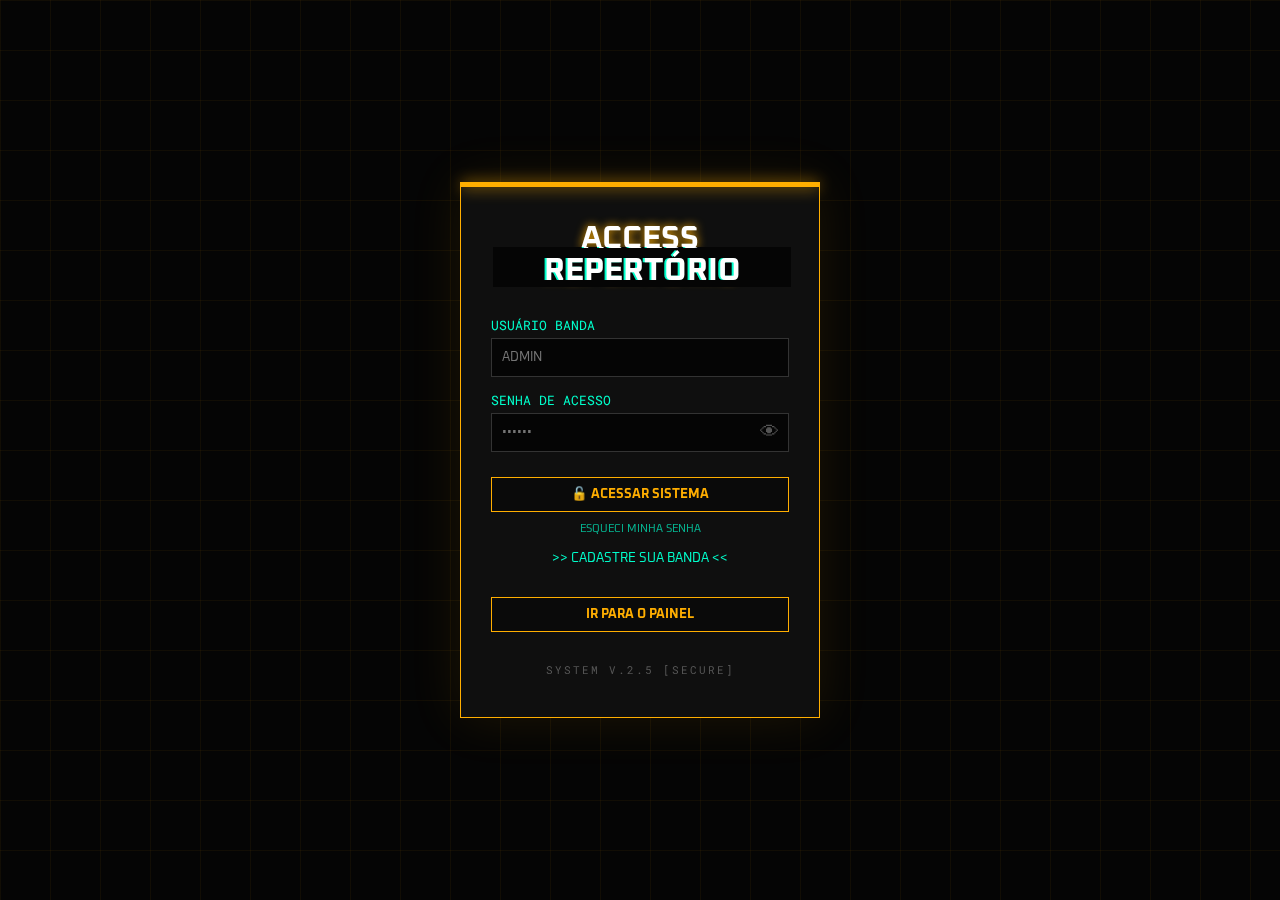
<file: index.html>
<!DOCTYPE html>
<html lang="pt-br">
<head>
    <meta charset="UTF-8">
    <meta name="viewport" content="width=device-width, initial-scale=1.0">
    <title>LOGIN // SYSTEM VAQUEJADA</title>
    <link href="https://fonts.googleapis.com/css2?family=Oxanium:wght@400;700;800&family=Roboto+Mono:wght@400;700&display=swap" rel="stylesheet">
    <link rel="stylesheet" href="style.css">
</head>
<body class="login-mode">

    <div class="login-wrapper">
        <div class="login-card">
            <div class="login-header">
                <h1 data-text="ACCESS REPERTÓRIO">ACCESS REPERTÓRIO</h1>
            </div>

            <!-- VISÃO DE LOGIN -->
            <div id="login-view">
                <form id="login-form" onsubmit="handleLogin(event)">
                    <div class="form-group">
                        <label class="form-label">USUÁRIO BANDA</label>
                        <input type="text" id="username" class="input-field" placeholder="ADMIN" required>
                    </div>
                    
                    <div class="form-group">
                        <label class="form-label">SENHA DE ACESSO</label>
                        <div class="password-wrapper">
                            <input type="password" id="password" class="input-field" placeholder="••••••" required>
                            <span class="password-toggle" onclick="togglePassword('password', this)">👁</span>
                        </div>
                    </div>

                    <button type="submit" class="action-btn" style="width: 100%; margin-top: 10px;">
                        <span class="btn-icon">🔓</span> ACESSAR SISTEMA
                    </button>
                </form>
                <a class="toggle-link" onclick="forgotPassword()" style="font-size: 0.7rem; margin-top: 10px; opacity: 0.7;">ESQUECI MINHA SENHA</a>
                <a class="toggle-link" onclick="toggleView()">>> CADASTRE SUA BANDA <<</a>
                <div style="margin-top: 15px; text-align: center;">
                    <a href="repertorio.html" style="text-decoration: none;"><button class="action-btn" style="width: 100%;">Ir para o Painel</button></a>
                </div>
            </div>

            <!-- VISÃO DE CADASTRO -->
            <div id="register-view" style="display: none;">
                <form id="register-form" onsubmit="handleRegister(event)">
                    <div class="form-group">
                        <label class="form-label">NOME DA BANDA</label>
                        <input type="text" id="reg-bandname" class="input-field" placeholder="EX: FORRÓ DO BOM" required>
                    </div>
                    <div class="form-group">
                        <label class="form-label">NOVO USUÁRIO</label>
                        <input type="text" id="reg-username" class="input-field" placeholder="USUÁRIO" required>
                    </div>
                    <div class="form-group">
                        <label class="form-label">NOVA SENHA</label>
                        <div class="password-wrapper">
                            <input type="password" id="reg-password" class="input-field" placeholder="SENHA" required>
                            <span class="password-toggle" onclick="togglePassword('reg-password', this)">👁</span>
                        </div>
                    </div>
                    <div class="form-group">
                        <label class="form-label">DICA DE SENHA</label>
                        <input type="text" id="reg-hint" class="input-field" placeholder="EX: NOME DO CACHORRO" required>
                    </div>
                    <div style="display: flex; gap: 10px; margin-top: 10px;">
                        <button type="button" class="action-btn" style="flex: 1; border-color: #555; color: #888;" onclick="clearRegisterForm()">LIMPAR</button>
                        <button type="submit" class="action-btn" style="flex: 1;">CADASTRAR</button>
                    </div>
                </form>
                <a class="toggle-link" onclick="toggleView()">VOLTAR AO LOGIN</a>
            </div>

            <div class="login-footer">
                SYSTEM V.2.5 [SECURE]
            </div>
        </div>
    </div>

    <script>
        // Limpa a sessão anterior sempre que abrir a tela de login
        localStorage.removeItem('isAuthenticated');
        const USERS_KEY = 'repertorio_users_db';

        function toggleView() {
            const loginView = document.getElementById('login-view');
            const regView = document.getElementById('register-view');
            const title = document.querySelector('h1');
            
            if (loginView.style.display === 'none') {
                loginView.style.display = 'block';
                regView.style.display = 'none';
                title.setAttribute('data-text', 'ACCESS REPERTÓRIO');
                title.innerText = 'ACCESS REPERTÓRIO';
            } else {
                loginView.style.display = 'none';
                regView.style.display = 'block';
                title.setAttribute('data-text', 'REGISTER');
                title.innerText = 'REGISTER';
            }
        }

        function handleRegister(event) {
            event.preventDefault();
            const bandName = document.getElementById('reg-bandname').value;
            const user = document.getElementById('reg-username').value;
            const pass = document.getElementById('reg-password').value;
            const hint = document.getElementById('reg-hint').value;

            const users = JSON.parse(localStorage.getItem(USERS_KEY) || '[]');
            
            // Verifica se usuário já existe
            if (users.some(u => u.user === user)) {
                alert("ERRO: Este nome de usuário já está em uso.");
                return;
            }

            users.push({ user, pass, bandName, hint });
            localStorage.setItem(USERS_KEY, JSON.stringify(users));
            
            alert("Cadastro realizado com sucesso! Faça login para entrar.");
            toggleView();
        }

        function clearRegisterForm() {
            document.getElementById('reg-bandname').value = '';
            document.getElementById('reg-username').value = '';
            document.getElementById('reg-password').value = '';
            document.getElementById('reg-hint').value = '';
        }

        function forgotPassword() {
            const username = prompt("Digite seu USUÁRIO para visualizar a dica:");
            if (!username) return;

            const users = JSON.parse(localStorage.getItem(USERS_KEY) || '[]');
            const user = users.find(u => u.user === username);

            if (user) {
                alert(`DICA DE SENHA: ${user.hint}`);
            } else if (username.toLowerCase() === 'admin') {
                alert("DICA: A senha padrão do sistema é 'admin'.");
            } else {
                alert("ERRO: Usuário não encontrado.");
            }
        }

        function togglePassword(inputId, icon) {
            const input = document.getElementById(inputId);
            if (input.type === "password") {
                input.type = "text";
                icon.textContent = "🙈"; // Ocultar
            } else {
                input.type = "password";
                icon.textContent = "👁"; // Mostrar
            }
        }

        function handleLogin(event) {
            event.preventDefault();
            
            const userInput = document.getElementById('username').value;
            const passwordInput = document.getElementById('password');
            const password = passwordInput.value;
            
            // 1. Verifica Admin Padrão
            if (userInput.toLowerCase() === 'admin' && password === 'admin') {
                localStorage.setItem('isAuthenticated', 'true');
                window.location.href = 'repertorio.html';
                return;
            }

            // 2. Verifica Usuários Cadastrados
            const users = JSON.parse(localStorage.getItem(USERS_KEY) || '[]');
            const foundUser = users.find(u => u.user === userInput && u.pass === password);

            if (foundUser) {
                // Atualiza o nome da banda na configuração global para o usuário que logou
                const currentConfig = JSON.parse(localStorage.getItem('repertorio_config') || '{}');
                currentConfig.name = foundUser.bandName;
                localStorage.setItem('repertorio_config', JSON.stringify(currentConfig));

                localStorage.setItem('isAuthenticated', 'true');
                window.location.href = 'repertorio.html';
            } else {
                alert("ACESSO NEGADO: Senha incorreta.");
                passwordInput.value = "";
                passwordInput.focus();
            }
        }
    </script>
</body>
</html>
</file>
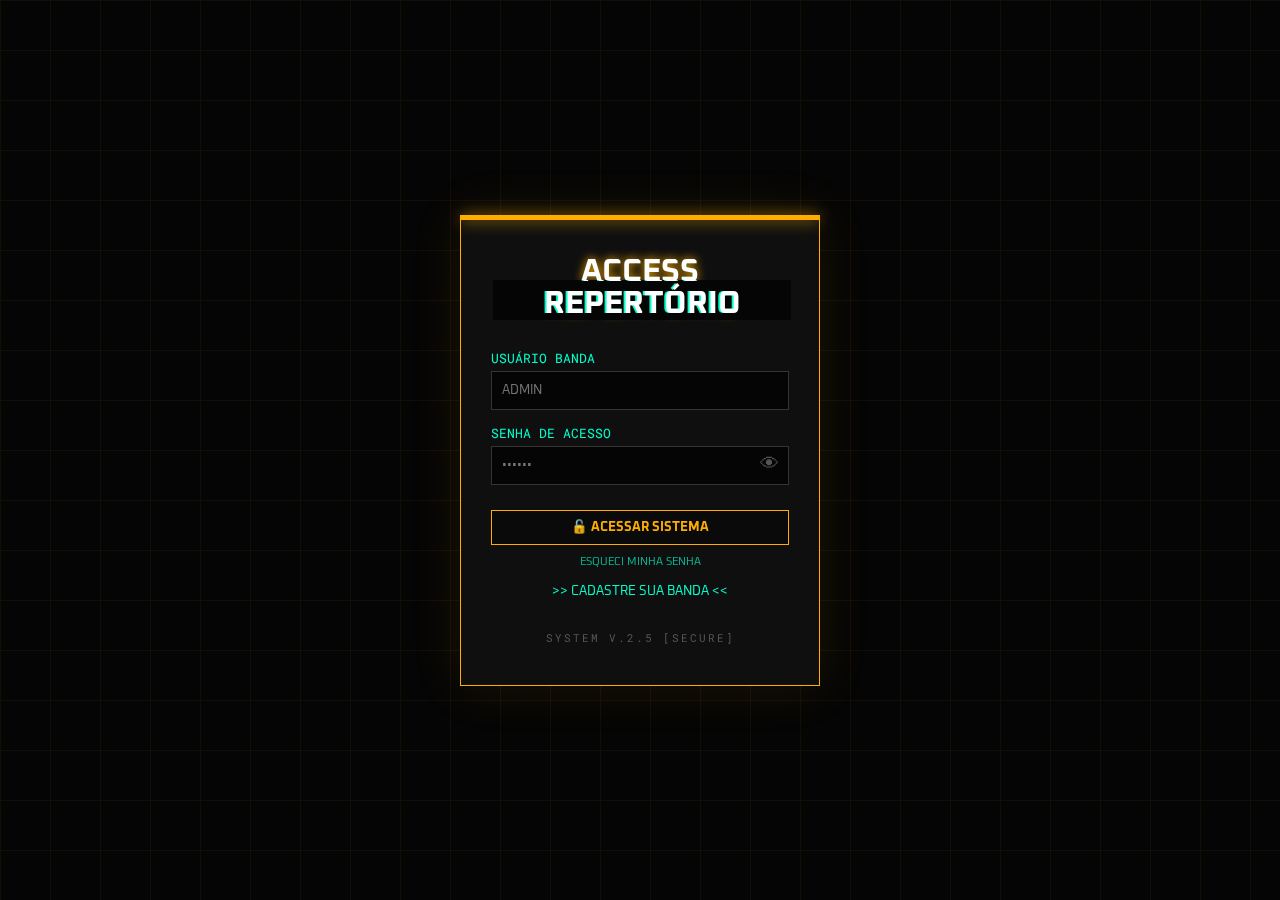
<file: login.html>
<!DOCTYPE html>
<html lang="pt-br">
<head>
    <meta charset="UTF-8">
    <meta name="viewport" content="width=device-width, initial-scale=1.0">
    <title>LOGIN // SYSTEM VAQUEJADA</title>
    <link href="https://fonts.googleapis.com/css2?family=Oxanium:wght@400;700;800&family=Roboto+Mono:wght@400;700&display=swap" rel="stylesheet">
    <link rel="stylesheet" href="style.css">
</head>
<body class="login-mode">

    <div class="login-wrapper">
        <div class="login-card">
            <div class="login-header">
                <h1 data-text="ACCESS REPERTÓRIO">ACCESS REPERTÓRIO</h1>
            </div>

            <!-- VISÃO DE LOGIN -->
            <div id="login-view">
                <form id="login-form" onsubmit="handleLogin(event)">
                    <div class="form-group">
                        <label class="form-label">USUÁRIO BANDA</label>
                        <input type="text" id="username" class="input-field" placeholder="ADMIN" required>
                    </div>
                    
                    <div class="form-group">
                        <label class="form-label">SENHA DE ACESSO</label>
                        <div class="password-wrapper">
                            <input type="password" id="password" class="input-field" placeholder="••••••" required>
                            <span class="password-toggle" onclick="togglePassword('password', this)">👁</span>
                        </div>
                    </div>

                    <button type="submit" class="action-btn" style="width: 100%; margin-top: 10px;">
                        <span class="btn-icon">🔓</span> ACESSAR SISTEMA
                    </button>
                </form>
                <a class="toggle-link" onclick="forgotPassword()" style="font-size: 0.7rem; margin-top: 10px; opacity: 0.7;">ESQUECI MINHA SENHA</a>
                <a class="toggle-link" onclick="toggleView()">>> CADASTRE SUA BANDA <<</a>
            </div>

            <!-- VISÃO DE CADASTRO -->
            <div id="register-view" style="display: none;">
                <form id="register-form" onsubmit="handleRegister(event)">
                    <div class="form-group">
                        <label class="form-label">NOME DA BANDA</label>
                        <input type="text" id="reg-bandname" class="input-field" placeholder="EX: FORRÓ DO BOM" required>
                    </div>
                    <div class="form-group">
                        <label class="form-label">NOVO USUÁRIO</label>
                        <input type="text" id="reg-username" class="input-field" placeholder="USUÁRIO" required>
                    </div>
                    <div class="form-group">
                        <label class="form-label">NOVA SENHA</label>
                        <div class="password-wrapper">
                            <input type="password" id="reg-password" class="input-field" placeholder="SENHA" required>
                            <span class="password-toggle" onclick="togglePassword('reg-password', this)">👁</span>
                        </div>
                    </div>
                    <div class="form-group">
                        <label class="form-label">DICA DE SENHA</label>
                        <input type="text" id="reg-hint" class="input-field" placeholder="EX: NOME DO CACHORRO" required>
                    </div>
                    <div style="display: flex; gap: 10px; margin-top: 10px;">
                        <button type="button" class="action-btn" style="flex: 1; border-color: #555; color: #888;" onclick="clearRegisterForm()">LIMPAR</button>
                        <button type="submit" class="action-btn" style="flex: 1;">CADASTRAR</button>
                    </div>
                </form>
                <a class="toggle-link" onclick="toggleView()">VOLTAR AO LOGIN</a>
            </div>

            <div class="login-footer">
                SYSTEM V.2.5 [SECURE]
            </div>
        </div>
    </div>

    <script>
        // Limpa a sessão anterior sempre que abrir a tela de login
        localStorage.removeItem('isAuthenticated');
        const USERS_KEY = 'repertorio_users_db';

        function toggleView() {
            const loginView = document.getElementById('login-view');
            const regView = document.getElementById('register-view');
            const title = document.querySelector('h1');
            
            if (loginView.style.display === 'none') {
                loginView.style.display = 'block';
                regView.style.display = 'none';
                title.setAttribute('data-text', 'ACCESS REPERTÓRIO');
                title.innerText = 'ACCESS REPERTÓRIO';
            } else {
                loginView.style.display = 'none';
                regView.style.display = 'block';
                title.setAttribute('data-text', 'REGISTER');
                title.innerText = 'REGISTER';
            }
        }

        function handleRegister(event) {
            event.preventDefault();
            const bandName = document.getElementById('reg-bandname').value;
            const user = document.getElementById('reg-username').value;
            const pass = document.getElementById('reg-password').value;
            const hint = document.getElementById('reg-hint').value;

            const users = JSON.parse(localStorage.getItem(USERS_KEY) || '[]');
            
            // Verifica se usuário já existe
            if (users.some(u => u.user === user)) {
                alert("ERRO: Este nome de usuário já está em uso.");
                return;
            }

            users.push({ user, pass, bandName, hint });
            localStorage.setItem(USERS_KEY, JSON.stringify(users));
            
            alert("Cadastro realizado com sucesso! Faça login para entrar.");
            toggleView();
        }

        function clearRegisterForm() {
            document.getElementById('reg-bandname').value = '';
            document.getElementById('reg-username').value = '';
            document.getElementById('reg-password').value = '';
            document.getElementById('reg-hint').value = '';
        }

        function forgotPassword() {
            const username = prompt("Digite seu USUÁRIO para visualizar a dica:");
            if (!username) return;

            const users = JSON.parse(localStorage.getItem(USERS_KEY) || '[]');
            const user = users.find(u => u.user === username);

            if (user) {
                alert(`DICA DE SENHA: ${user.hint}`);
            } else if (username.toLowerCase() === 'admin') {
                alert("DICA: A senha padrão do sistema é 'admin'.");
            } else {
                alert("ERRO: Usuário não encontrado.");
            }
        }

        function togglePassword(inputId, icon) {
            const input = document.getElementById(inputId);
            if (input.type === "password") {
                input.type = "text";
                icon.textContent = "🙈"; // Ocultar
            } else {
                input.type = "password";
                icon.textContent = "👁"; // Mostrar
            }
        }

        function handleLogin(event) {
            event.preventDefault();
            
            const userInput = document.getElementById('username').value;
            const passwordInput = document.getElementById('password');
            const password = passwordInput.value;
            
            // 1. Verifica Admin Padrão
            if (userInput.toLowerCase() === 'admin' && password === 'admin') {
                localStorage.setItem('isAuthenticated', 'true');
                window.location.href = 'repertorio.html';
                return;
            }

            // 2. Verifica Usuários Cadastrados
            const users = JSON.parse(localStorage.getItem(USERS_KEY) || '[]');
            const foundUser = users.find(u => u.user === userInput && u.pass === password);

            if (foundUser) {
                // Atualiza o nome da banda na configuração global para o usuário que logou
                const currentConfig = JSON.parse(localStorage.getItem('repertorio_config') || '{}');
                currentConfig.name = foundUser.bandName;
                localStorage.setItem('repertorio_config', JSON.stringify(currentConfig));

                localStorage.setItem('isAuthenticated', 'true');
                window.location.href = 'repertorio.html';
            } else {
                alert("ACESSO NEGADO: Senha incorreta.");
                passwordInput.value = "";
                passwordInput.focus();
            }
        }
    </script>
</body>
</html>
</file>
<file: style.css>
:root {
    --primary: #ffae00; /* Laranja Vaquejada Neon */
    --secondary: #00ffcc; /* Ciano Tecnológico */
    --bg-dark: #050505;
    --bg-card: #111111;
    --border-dim: #333;
    --text-main: #eee;
    --grid-color: rgba(255, 174, 0, 0.05);
}

* { margin: 0; padding: 0; box-sizing: border-box; }

body {
    background-color: var(--bg-dark);
    background-image: 
        linear-gradient(var(--grid-color) 1px, transparent 1px), 
        linear-gradient(90deg, var(--grid-color) 1px, transparent 1px);
    background-size: 50px 50px;
    font-family: 'Oxanium', display;
    color: var(--text-main);
    padding-bottom: 80px;
}

/* CABEÇALHO */
header {
    background: linear-gradient(180deg, rgba(255,174,0,0.1) 0%, rgba(0,0,0,0) 100%);
    border-bottom: 2px solid var(--primary);
    padding: 20px;
    text-align: center;
    margin-bottom: 30px;
    position: sticky;
    top: 0;
    backdrop-filter: blur(10px);
    z-index: 100;
}

.brand-wrapper {
    margin-bottom: 20px;
}

h1 {
    font-size: 2rem;
    text-transform: uppercase;
    color: #fff;
    text-shadow: 0 0 10px var(--primary);
    line-height: 1;
    position: relative;
    display: inline-block;
}

h1 span { color: var(--primary); }

/* GLITCH EFFECT */
h1::before,
h1::after {
    content: attr(data-text);
    position: absolute;
    top: 0;
    left: 0;
    width: 100%;
    height: 100%;
    background: var(--bg-dark);
    overflow: hidden;
}

h1::before {
    left: 2px;
    text-shadow: -2px 0 var(--secondary);
    clip: rect(24px, 550px, 90px, 0);
    animation: glitch-anim-1 3s infinite linear alternate-reverse;
}

h1::after {
    left: -2px;
    text-shadow: -2px 0 var(--primary);
    clip: rect(85px, 550px, 140px, 0);
    animation: glitch-anim-2 2s infinite linear alternate-reverse;
}

@keyframes glitch-anim-1 {
    0% { clip: rect(20px, 9999px, 30px, 0); }
    20% { clip: rect(68px, 9999px, 78px, 0); }
    40% { clip: rect(12px, 9999px, 22px, 0); }
    60% { clip: rect(89px, 9999px, 99px, 0); }
    80% { clip: rect(44px, 9999px, 54px, 0); }
    100% { clip: rect(6px, 9999px, 16px, 0); }
}

@keyframes glitch-anim-2 {
    0% { clip: rect(10px, 9999px, 20px, 0); }
    20% { clip: rect(90px, 9999px, 100px, 0); }
    40% { clip: rect(33px, 9999px, 43px, 0); }
    60% { clip: rect(12px, 9999px, 22px, 0); }
    80% { clip: rect(55px, 9999px, 65px, 0); }
    100% { clip: rect(88px, 9999px, 98px, 0); }
}

.sub-header {
    font-family: 'Roboto Mono', monospace;
    font-size: 0.8rem;
    color: var(--secondary);
    margin-top: 5px;
    letter-spacing: 2px;
}

/* CONTROLES DO CABEÇALHO (ALINHAMENTO) */
.header-controls {
    display: flex;
    flex-wrap: wrap;
    justify-content: center;
    align-items: center;
    gap: 10px;
    margin-top: 25px;
}

/* Remove margens externas dos itens diretos para usar o gap do container */
.header-controls > .action-btn,
.header-controls > .setlist-controls,
.header-controls > .theme-select {
    margin: 0;
}

/* MENU HAMBÚRGUER (MOBILE) */
.menu-toggle-btn {
    display: none; /* Oculto no Desktop */
}

/* BOTÕES NO TOPO (WRAPPER) */
.top-controls-wrapper {
    position: absolute;
    top: 20px;
    right: 20px;
    display: flex;
    gap: 10px;
    z-index: 110;
}

.top-icon-btn {
    background: rgba(0, 0, 0, 0.3);
    border: 1px solid var(--primary);
    color: var(--primary);
    font-size: 1.5rem;
    width: 40px;
    height: 40px;
    border-radius: 4px;
    cursor: pointer;
    display: flex;
    position: relative;
    align-items: center;
    justify-content: center;
    transition: 0.3s;
}

.top-icon-btn:hover {
    background: var(--primary);
    color: #000;
    box-shadow: 0 0 10px var(--primary);
}

/* INDICADOR DE STATUS (BOLINHA) */
.status-dot {
    position: absolute;
    top: 6px;
    right: 6px;
    width: 8px;
    height: 8px;
    border-radius: 50%;
    background-color: #ff4444; /* Vermelho (Desconectado) */
    box-shadow: 0 0 5px #ff4444;
    transition: all 0.3s;
}

.status-dot.connected {
    background-color: #00ff00; /* Verde (Conectado) */
    box-shadow: 0 0 8px #00ff00;
}

@keyframes blink {
    0% { opacity: 1; }
    50% { opacity: 0.4; }
    100% { opacity: 1; }
}

.status-dot.blinking {
    background-color: #ffae00; /* Laranja (Aguardando) */
    box-shadow: 0 0 8px #ffae00;
    animation: blink 1s infinite;
}

.status-dot.receiving {
    background-color: #fff; /* Branco (Recebendo Dados) */
    box-shadow: 0 0 10px #fff;
    transform: scale(1.5);
}

/* CONTAINER DOS BLOCOS */
.container {
    max-width: 1200px;
    margin: 0 auto;
    padding: 0 15px;
    display: grid;
    grid-template-columns: 1fr 1fr;
    gap: 20px;
}

/* ESTRUTURA DOS BLOCOS (B1, B2...) */
.block-container {
    margin-bottom: 0;
    border: 1px solid var(--border-dim);
    background: var(--bg-card);
    position: relative;
    transition: transform 0.2s, box-shadow 0.2s;
    display: flex;
    flex-direction: column;
}

.block-container.dragging-block {
    opacity: 0.5;
    background: #222;
    border: 2px dashed var(--primary);
}

.block-container::before {
    content: '';
    position: absolute;
    top: -1px; left: -1px;
    width: 20px; height: 20px;
    border-top: 2px solid var(--primary);
    border-left: 2px solid var(--primary);
}

.block-header {
    background: rgba(255, 174, 0, 0.1);
    padding: 15px;
    display: flex;
    align-items: center;
    justify-content: space-between;
    border-bottom: 1px solid var(--border-dim);
    cursor: grab;
}

/* ESTADO COLAPSADO DO BLOCO */
.block-container.collapsed .song-list,
.block-container.collapsed .block-footer {
    display: none;
}

.block-title {
    font-size: 1.4rem;
    font-weight: 800;
    color: var(--primary);
    text-transform: uppercase;
    cursor: pointer;
}

.block-tag {
    background: var(--primary);
    color: #000;
    padding: 2px 8px;
    font-weight: bold;
    font-size: 0.9rem;
    border-radius: 2px;
}

/* LISTA DE MÚSICAS */
.song-list {
    list-style: none;
    flex: 1;
}

.song-item {
    display: flex;
    flex-direction: column;
    padding: 0;
    border-bottom: 1px solid rgba(255,255,255,0.05);
    transition: background 0.2s;
}

.song-item:last-child { border-bottom: none; }

.song-item:hover {
    background: rgba(255,255,255,0.05);
}

/* ESTADO JÁ TOCADA */
.song-item.played {
    opacity: 0.4;
    background: rgba(0,0,0,0.2);
}
.song-item.played .song-name {
    text-decoration: line-through;
}

/* CABEÇALHO DA MÚSICA (CLICÁVEL) */
.song-header {
    display: flex;
    justify-content: space-between;
    align-items: center;
    padding: 15px;
    width: 100%;
    cursor: pointer;
}

/* ÁREA DE NOTAS (OBSERVAÇÕES) */
.song-notes-display {
    display: none; /* Oculto por padrão */
    padding: 0 15px 15px 55px; /* Alinhado com o texto */
    font-family: 'Roboto Mono', monospace;
    font-size: 0.85rem;
    color: var(--primary);
    opacity: 0.8;
}

.song-index {
    font-family: 'Roboto Mono', monospace;
    color: #555;
    font-size: 0.9rem;
    margin-right: 15px;
    min-width: 25px;
    cursor: pointer;
    transition: color 0.2s;
}

/* CHECKBOX DE SELEÇÃO */
.song-checkbox {
    width: 20px;
    height: 20px;
    margin-right: 15px;
    accent-color: var(--primary);
    cursor: pointer;
}

/* BOTÃO LETRA */
.btn-lyrics {
    background: transparent;
    border: 1px solid #333;
    color: #555;
    font-family: 'Oxanium';
    font-size: 0.7rem;
    padding: 2px 5px;
    margin-right: 10px;
    cursor: pointer;
    border-radius: 3px;
    transition: 0.2s;
}
.btn-lyrics:hover { border-color: var(--primary); color: var(--primary); }
.btn-lyrics.has-lyrics { background: var(--primary); color: #000; border-color: var(--primary); font-weight: bold; }

.song-index:hover {
    color: var(--primary);
}

.song-name {
    flex: 1;
    font-size: 1.1rem;
    font-weight: 700;
    text-transform: uppercase;
    letter-spacing: 0.5px;
    display: flex;
    align-items: center;
    flex-wrap: wrap;
}

/* TAGS DAS MÚSICAS */
.song-tags {
    display: flex;
    gap: 5px;
    margin-left: 10px;
}

.song-tag {
    font-size: 0.6rem;
    font-weight: bold;
    padding: 2px 6px;
    border-radius: 4px;
    text-transform: uppercase;
    color: #000;
    background: #ccc; /* Cor padrão */
    white-space: nowrap;
}

/* Cores Automáticas */
.tag-nova { background: #00ff00; }
.tag-hit { background: #ffae00; }
.tag-ensaio { background: #00ccff; }
.tag-revisar { background: #ff4444; color: #fff; }
.tag-pout-pourri { background: #d35400; color: #fff; }

.song-key {
    font-family: 'Roboto Mono', monospace;
    color: var(--secondary);
    font-weight: bold;
    font-size: 1.2rem;
    border: 1px solid var(--secondary);
    padding: 5px 10px;
    border-radius: 4px;
    min-width: 60px;
    text-align: center;
    text-shadow: 0 0 5px var(--secondary);
    cursor: pointer;
    transition: 0.2s;
}
.song-key:hover {
    background: var(--secondary);
    color: #000;
}

/* DESTAQUE DE SEQUÊNCIA DE TOM */
.song-key.same-key-sequence {
    border-color: #fff;
    box-shadow: 0 0 5px rgba(255,255,255,0.5);
}
.song-key.same-key-sequence::before {
    content: '🔗';
    margin-right: 5px;
    font-size: 0.8rem;
}

/* RODAPÉ DO BLOCO */
.block-footer {
    padding: 10px;
    text-align: right;
    font-size: 0.7rem;
    color: #555;
    font-family: 'Roboto Mono', monospace;
    border-top: 1px solid var(--border-dim);
}

/* EDITOR / MODAL */
.action-btn {
    background: rgba(0,0,0,0.3);
    border: 1px solid var(--primary);
    color: var(--primary);
    padding: 8px 20px;
    font-family: 'Oxanium';
    font-weight: bold;
    text-transform: uppercase;
    cursor: pointer;
    margin-top: 15px;
    transition: 0.3s;
}
.action-btn:hover {
    background: var(--primary);
    color: #000;
    box-shadow: 0 0 15px var(--primary);
}

.action-btn + .action-btn {
    margin-left: 10px;
}

/* DESTAQUE PULSANTE MODO PALCO */
@keyframes btn-pulse {
    0% { box-shadow: 0 0 5px var(--primary); }
    50% { box-shadow: 0 0 20px var(--primary), inset 0 0 10px var(--primary); }
    100% { box-shadow: 0 0 5px var(--primary); }
}

#btn-stage-mode {
    animation: btn-pulse 2s infinite;
    font-size: 1.8rem;
    padding: 20px 50px;
    border-width: 3px;
    font-weight: 800;
}

/* ÍCONES DOS BOTÕES (GLOW) */
.btn-icon {
    display: inline-block;
    transition: all 0.3s cubic-bezier(0.175, 0.885, 0.32, 1.275); /* Movimento elástico */
}

.action-btn:hover .btn-icon {
    color: #fff; /* Fica branco para destacar do fundo colorido */
    text-shadow: 0 0 10px #fff, 0 0 20px #fff; /* Brilho intenso */
    transform: scale(1.4); /* Aumenta o tamanho */
}

/* CONTROLES DE SETLIST */
.setlist-controls {
    display: inline-flex;
    align-items: center;
    gap: 5px;
}

.setlist-controls .action-btn,
.setlist-controls .theme-select {
    margin: 0;
}

/* SELETOR DE TEMAS */
.theme-select {
    background: rgba(0,0,0,0.3);
    border: 1px solid var(--primary);
    color: var(--primary);
    padding: 8px;
    font-family: 'Oxanium';
    font-weight: bold;
    text-transform: uppercase;
    cursor: pointer;
    margin-left: 10px;
    outline: none;
}
.theme-select option {
    background: var(--bg-card);
    color: var(--text-main);
}

/* TEMAS */
body.theme-blue {
    --primary: #0088ff;
    --secondary: #ff0099;
    --grid-color: rgba(0, 136, 255, 0.05);
}

body.theme-light {
    --primary: #d35400;
    --secondary: #2980b9;
    --bg-dark: #f4f4f4;
    --bg-card: #ffffff;
    --border-dim: #ccc;
    --text-main: #222;
    --grid-color: rgba(0, 0, 0, 0.05);
}

body.theme-yellow {
    --primary: #ffea00;
    --secondary: #ff5500;
    --grid-color: rgba(255, 234, 0, 0.05);
}

body.theme-white {
    --primary: #ffffff;
    --secondary: #888888;
    --grid-color: rgba(255, 255, 255, 0.05);
}

body.theme-red {
    --primary: #ff0000;
    --secondary: #ffffff;
    --grid-color: rgba(255, 0, 0, 0.05);
}

body.theme-black {
    --bg-dark: #000000;
    --bg-card: #0a0a0a;
    --primary: #ffffff;
    --secondary: #444444;
    --border-dim: #222;
    --grid-color: transparent;
}

.modal-overlay {
    display: none;
    position: fixed;
    top: 0; left: 0; width: 100%; height: 100%;
    background: rgba(0,0,0,0.9);
    z-index: 1000;
    align-items: center;
    justify-content: center;
    backdrop-filter: blur(5px);
}

.modal-content {
    background: var(--bg-card);
    border: 1px solid var(--primary);
    padding: 25px;
    width: 90%; max-width: 500px;
    max-height: 85vh; overflow-y: auto;
    box-shadow: 0 0 30px rgba(255,174,0,0.15);
}

.form-group { margin-bottom: 15px; }
.form-label { color: var(--secondary); font-size: 0.8rem; font-family: 'Roboto Mono'; display: block; margin-bottom: 5px; }

.input-field {
    width: 100%;
    background: #050505;
    border: 1px solid #333;
    color: #fff;
    padding: 10px;
    font-family: 'Oxanium';
    outline: none;
}
.input-field:focus { border-color: var(--secondary); }

.song-row { display: flex; gap: 10px; margin-bottom: 8px; align-items: center; transition: all 0.2s; }
.song-row .song-title { flex: 2; }
.song-row .song-key { flex: 0.7; }
.song-row .song-notes { flex: 1.5; }
.song-row .song-tags-input { flex: 1; }

.drag-handle {
    color: var(--secondary);
    cursor: grab;
    font-size: 1.2rem;
    padding-right: 5px;
    user-select: none;
}
.song-row.dragging { opacity: 0.5; background: #222; border: 1px dashed var(--primary); }

/* BOTÕES DE CONTROLE */
.control-btn {
    background: transparent;
    border: 1px solid var(--primary);
    color: var(--primary);
    padding: 5px 10px;
    font-family: 'Oxanium';
    font-size: 0.7rem;
    cursor: pointer;
    text-transform: uppercase;
    transition: 0.2s;
}
.control-btn:hover { background: var(--primary); color: #000; }

.control-btn + .control-btn {
    margin-left: 5px;
}

.btn-delete { border-color: #ff4444; color: #ff4444; margin-left: 5px; }
.btn-delete:hover { background: #ff4444; color: #fff; }

/* BOTÃO REMOVER MÚSICA (MODAL) */
.btn-remove-song {
    background: transparent;
    border: 1px solid #ff4444;
    color: #ff4444;
    min-width: 30px;
    height: 30px;
    cursor: pointer;
    font-weight: bold;
    transition: 0.2s;
}
.btn-remove-song:hover { background: #ff4444; color: #fff; }

/* BARRA DE PESQUISA */
.search-container {
    margin-top: 10px;
    display: flex;
    justify-content: center;
}
.search-input {
    width: 100%;
    max-width: 500px;
    padding: 10px 15px;
    background: rgba(0,0,0,0.3);
    border: 1px solid var(--border-dim);
    color: #fff;
    font-family: 'Oxanium';
    font-size: 1rem;
    text-align: center;
    border-radius: 4px;
    outline: none;
    transition: 0.3s;
}
.search-input:focus {
    border-color: var(--secondary);
    background: rgba(0,0,0,0.6);
}

/* CONTADOR DE ESTATÍSTICAS */
.stats-counter {
    margin-top: 15px;
    font-family: 'Roboto Mono', monospace;
    font-size: 0.8rem;
    color: #888;
}
.stats-counter span { color: var(--secondary); font-weight: bold; }

/* RESPONSIVIDADE */
@media (max-width: 900px) {
    .container { grid-template-columns: 1fr; }
}

@media (max-width: 600px) {
    h1 { font-size: 1.5rem; }
    .song-name { font-size: 0.9rem; }
    .song-key { font-size: 1rem; padding: 2px 5px; }

    /* Lógica do Menu Mobile */
    .menu-toggle-btn {
        display: block;
        position: absolute;
        top: 20px;
        right: 20px;
        background: rgba(0,0,0,0.5);
        border: 1px solid var(--primary);
        color: var(--primary);
        font-size: 1.5rem;
        padding: 5px 12px;
        cursor: pointer;
        z-index: 110;
        border-radius: 4px;
        transition: 0.3s;
    }
    .menu-toggle-btn:hover {
        background: var(--primary);
        color: #000;
    }
    
    .top-controls-wrapper {
        right: 70px; /* Ao lado do menu hambúrguer no mobile */
    }

    .header-controls {
        display: none; /* Oculto por padrão no mobile */
        flex-direction: column;
        width: 100%;
        background: rgba(10,10,10,0.8);
        padding: 15px;
        border: 1px solid var(--border-dim);
        margin-top: 15px;
    }

    .header-controls.active {
        display: flex; /* Exibe quando ativo */
        animation: slideDown 0.3s ease-out;
    }

    .header-controls .action-btn, 
    .header-controls .theme-select,
    .header-controls .setlist-controls {
        width: 100%;
        margin: 5px 0;
    }

    @keyframes slideDown {
        from { opacity: 0; transform: translateY(-10px); }
        to { opacity: 1; transform: translateY(0); }
    }
}

/* MODO PALCO (APRESENTAÇÃO) */
body.presentation-mode {
    background: #000;
    background-image: none;
    padding-bottom: 0;
    overflow-x: hidden;
}

body.presentation-mode header {
    background: #000;
    border-bottom: none;
    padding: 10px;
    margin-bottom: 10px;
}

/* Ocultar elementos desnecessários no palco */
body.presentation-mode .sub-header,
body.presentation-mode .search-container,
body.presentation-mode .stats-counter,
body.presentation-mode .setlist-controls,
body.presentation-mode footer,
body.presentation-mode .menu-toggle-btn,
body.presentation-mode .top-controls-wrapper,
body.presentation-mode .header-controls .action-btn:not(#btn-stage-mode),
body.presentation-mode .control-btn:not(.btn-toggle),
body.presentation-mode .block-footer,
body.presentation-mode .block-container::before {
    display: none !important;
}

/* Ajustes de Layout e Tipografia para Palco */
body.presentation-mode .container {
    width: 95%;
    max-width: 100%;
    margin: 0 auto;
    padding: 0;
    display: block;
}

body.presentation-mode .block-container {
    width: 100%;
    border: 2px solid var(--primary);
    border-radius: 0;
    margin-bottom: 50px;
    background: #000;
}

body.presentation-mode .block-header {
    justify-content: space-between;
    background: var(--primary);
}

body.presentation-mode .block-title {
    font-size: 2.5rem;
    color: #000;
    text-shadow: none;
}

body.presentation-mode .song-item {
    padding: 15px 2px;
    border-bottom: 1px solid #333;
}

body.presentation-mode .song-index {
    font-size: 1.5rem;
    color: #888;
}

body.presentation-mode .song-name {
    font-size: 3.5rem;
    color: #fff;
}

body.presentation-mode .song-key {
    font-size: 2rem;
    padding: 5px 15px;
    background: #222;
    color: var(--secondary);
    border: 2px solid var(--secondary);
}

/* Remove padding interno do header da música no palco para ganhar espaço */
body.presentation-mode .song-header {
    padding: 5px 0;
}

/* Ajuste do botão toggle no modo palco */
body.presentation-mode .btn-toggle {
    border-color: #000;
    color: #000;
    font-size: 1.5rem;
    margin-left: 15px;
    padding: 0 10px;
}

/* Botão Flutuante de Sair */
body.presentation-mode #btn-stage-mode {
    position: fixed;
    bottom: 20px;
    right: 20px;
    z-index: 9999;
    background: rgba(255, 0, 0, 0.5);
    color: #fff;
    border-color: red;
    margin: 0;
    box-shadow: 0 0 20px #000;
    animation: none;
    font-size: 1rem;
    padding: 10px 20px;
    border-width: 2px;
}
body.presentation-mode #btn-stage-mode:hover {
    background: red;
}

/* CONTROLES DE AUTOSCROLL */
.autoscroll-controls {
    display: none; /* Oculto por padrão */
    position: fixed;
    top: 20px;
    right: 20px;
    z-index: 9999;
    background: rgba(10, 10, 10, 0.95);
    border: 1px solid var(--primary);
    padding: 8px 15px;
    border-radius: 12px;
    align-items: center;
    gap: 8px;
    box-shadow: 0 0 30px rgba(0,0,0,0.8), inset 0 0 20px rgba(0,0,0,0.5);
    backdrop-filter: blur(10px);
}

body.presentation-mode .autoscroll-controls {
    display: flex;
}

.autoscroll-controls button {
    background: transparent;
    border: 1px solid var(--primary);
    color: var(--primary);
    font-weight: bold;
    width: 35px;
    height: 35px;
    border-radius: 8px;
    cursor: pointer;
    font-size: 1rem;
    display: flex; align-items: center; justify-content: center;
    transition: all 0.2s;
    box-shadow: 0 0 5px rgba(0,0,0,0.5);
}

.autoscroll-controls button:hover {
    background: var(--primary);
    color: #000;
    box-shadow: 0 0 15px var(--primary);
    transform: translateY(-2px);
}

.autoscroll-controls button:active {
    transform: translateY(0);
}

.autoscroll-controls input[type=range] {
    -webkit-appearance: none;
    appearance: none;
    width: 120px;
    height: 6px;
    background: #222;
    border-radius: 4px;
    outline: none;
    box-shadow: inset 0 1px 3px rgba(0,0,0,0.8);
    border: 1px solid #444;
}

.autoscroll-controls input[type=range]::-webkit-slider-thumb {
    -webkit-appearance: none;
    appearance: none;
    width: 16px;
    height: 16px;
    background: var(--primary);
    cursor: pointer;
    border-radius: 50%;
    box-shadow: 0 0 10px var(--primary);
    border: 2px solid #fff;
    margin-top: -6px;
}

.autoscroll-controls span {
    font-family: 'Oxanium';
    color: #fff;
    font-size: 0.9rem;
    font-weight: bold;
    min-width: 70px;
    text-align: center;
    text-shadow: 0 0 5px var(--primary);
    background: rgba(0,0,0,0.5);
    padding: 5px 8px;
    border-radius: 6px;
    border: 1px solid #333;
}

/* Play Button Special Style */
#btn-scroll-toggle {
    width: 40px;
    height: 40px;
    font-size: 1.2rem;
    border-width: 2px;
}

/* Panic Button Special Style */
#btn-panic {
    border-color: #ff4444;
    color: #ff4444;
    margin-left: 15px;
}
#btn-panic:hover {
    background: #ff4444;
    color: #fff;
    box-shadow: 0 0 20px #ff4444;
}

/* CRONÔMETRO DE SHOW */
.timer-container {
    margin: 15px 0;
    display: flex;
    flex-direction: column;
    align-items: center;
    gap: 5px;
}

.timer-display {
    font-family: 'Roboto Mono', monospace;
    font-size: 1.5rem;
    color: var(--secondary);
    font-weight: bold;
    text-shadow: 0 0 5px var(--secondary);
    background: rgba(0,0,0,0.3);
    padding: 5px 15px;
    border: 1px solid var(--border-dim);
    border-radius: 4px;
    letter-spacing: 2px;
}

.timer-controls {
    display: flex;
    gap: 10px;
}

.timer-controls button {
    background: transparent;
    border: 1px solid var(--secondary);
    color: var(--secondary);
    cursor: pointer;
    padding: 2px 12px;
    font-family: 'Oxanium';
    font-weight: bold;
    transition: 0.2s;
}
.timer-controls button:hover { background: var(--secondary); color: #000; }

/* Ajuste do Timer no Modo Palco */
body.presentation-mode .timer-display {
    font-size: 2.5rem;
    border: 2px solid var(--primary);
    color: var(--primary);
    text-shadow: none;
    background: #000;
    margin-bottom: 10px;
}

/* MARQUEE RODAPÉ */
.stage-marquee {
    display: none;
    position: fixed;
    bottom: 0;
    left: 0;
    width: 100%;
    background: #000;
    border-top: 2px solid var(--primary);
    color: var(--primary);
    font-family: 'Oxanium';
    font-size: 2rem;
    font-weight: bold;
    padding: 10px 0;
    white-space: nowrap;
    overflow: hidden;
    z-index: 9990;
}

.marquee-content {
    display: inline-block;
    padding-left: 100%;
    animation: marquee 20s linear infinite;
}

@keyframes marquee {
    0% { transform: translate(0, 0); }
    100% { transform: translate(-100%, 0); }
}

body.presentation-mode .stage-marquee {
    display: block;
}

/* BARRA DE SELEÇÃO RÁPIDA */
.selection-bar {
    display: none;
    position: fixed;
    bottom: 20px;
    left: 50%;
    transform: translateX(-50%);
    background: rgba(0, 0, 0, 0.9);
    border: 1px solid var(--primary);
    padding: 15px 30px;
    border-radius: 50px;
    z-index: 2000;
    align-items: center;
    gap: 20px;
    box-shadow: 0 0 30px rgba(0,0,0,0.8);
}

.selection-bar span {
    font-family: 'Oxanium';
    font-weight: bold;
    color: #fff;
}

/* RODAPÉ FUTURISTA (HUD) */
footer {
    position: fixed;
    bottom: 0;
    left: 0;
    width: 100%;
    background: rgba(5, 5, 5, 0.95);
    border-top: 1px solid var(--primary);
    z-index: 900;
    padding: 10px 0;
    box-shadow: 0 -5px 20px rgba(0,0,0,0.5);
    backdrop-filter: blur(5px);
}

.footer-decor {
    position: absolute;
    top: -2px;
    left: 50%;
    transform: translateX(-50%);
    width: 30%;
    height: 4px;
    background: var(--primary);
    box-shadow: 0 0 15px var(--primary);
    clip-path: polygon(10% 0, 90% 0, 100% 100%, 0% 100%);
}

.footer-hud {
    display: flex;
    justify-content: space-between;
    align-items: center;
    padding: 0 20px;
    font-family: 'Oxanium';
    font-size: 0.75rem;
    color: #666;
    text-transform: uppercase;
    letter-spacing: 1px;
}

.hud-left, .hud-right { display: flex; align-items: center; gap: 10px; }
.hud-left span { color: var(--secondary); }

.sys-status {
    width: 8px;
    height: 8px;
    background: #0f0;
    border-radius: 50%;
    box-shadow: 0 0 8px #0f0;
    animation: pulse 2s infinite;
}

.hud-center { color: var(--primary); opacity: 0.4; font-weight: bold; }

@media (max-width: 600px) { .hud-center { display: none; } }

/* =========================================
   TELA DE LOGIN
   ========================================= */

body.login-mode {
    height: 100vh;
    display: flex;
    align-items: center;
    justify-content: center;
    padding: 0;
    overflow: hidden;
}

.login-wrapper {
    width: 100%;
    max-width: 400px;
    padding: 20px;
}

.login-card {
    background: rgba(17, 17, 17, 0.9);
    border: 1px solid var(--primary);
    padding: 40px 30px;
    box-shadow: 0 0 50px rgba(255, 174, 0, 0.1);
    position: relative;
    backdrop-filter: blur(10px);
}

/* Detalhe decorativo no topo do card */
.login-card::before {
    content: '';
    position: absolute;
    top: 0; left: 0; width: 100%; height: 4px;
    background: var(--primary);
    box-shadow: 0 0 15px var(--primary);
}

.login-header {
    text-align: center;
    margin-bottom: 30px;
}

.login-footer {
    margin-top: 30px;
    text-align: center;
    font-family: 'Roboto Mono';
    font-size: 0.7rem;
    color: #555;
    letter-spacing: 2px;
}

.toggle-link {
    display: block;
    text-align: center;
    margin-top: 15px;
    color: var(--secondary);
    font-size: 0.8rem;
    text-decoration: none;
    cursor: pointer;
    transition: 0.3s;
}

.toggle-link:hover {
    color: #fff;
    text-shadow: 0 0 5px var(--secondary);
}

/* TOGGLE SENHA */
.password-wrapper {
    position: relative;
}

.password-wrapper input {
    padding-right: 40px;
}

.password-toggle {
    position: absolute;
    right: 10px;
    top: 50%;
    transform: translateY(-50%);
    cursor: pointer;
    font-size: 1.2rem;
    color: #555;
    z-index: 10;
}

.password-toggle:hover {
    color: var(--primary);
}

/* TOAST DE VELOCIDADE */
#speed-toast {
    position: fixed;
    top: 50%;
    left: 50%;
    transform: translate(-50%, -50%);
    background: rgba(0, 0, 0, 0.9);
    border: 2px solid var(--primary);
    color: var(--primary);
    padding: 30px 50px;
    font-family: 'Oxanium';
    font-size: 4rem;
    font-weight: bold;
    border-radius: 15px;
    z-index: 10000;
    opacity: 0;
    pointer-events: none;
    transition: opacity 0.3s, transform 0.2s;
    text-shadow: 0 0 20px var(--primary);
    box-shadow: 0 0 50px rgba(0,0,0,0.8);
}
#speed-toast.show {
    opacity: 1;
    transform: translate(-50%, -50%) scale(1.1);
}

/* BOTÃO PÂNICO */
#btn-panic {
    background: #ff0000;
    border: 2px solid #fff;
    margin-left: 10px;
}

/* MODO PÂNICO (PISCAR TELA) */
@keyframes panic-flash {
    0%, 100% { background-color: #000; }
    50% { background-color: #aa0000; }
}

body.panic-active {
    animation: panic-flash 0.5s infinite !important;
}
body.panic-active .block-container {
    border-color: #ff0000 !important;
    box-shadow: 0 0 50px #ff0000 !important;
}

/* MENSAGEM DE PÂNICO (OVERLAY) */
#panic-overlay {
    display: none;
    position: fixed;
    top: 50%;
    left: 50%;
    transform: translate(-50%, -50%);
    font-size: 8vw;
    font-weight: 800;
    color: #fff;
    text-transform: uppercase;
    text-align: center;
    z-index: 10001;
    text-shadow: 5px 5px 0 #000, 0 0 30px rgba(0,0,0,0.8);
    width: 100%;
    pointer-events: none;
}

body.panic-active #panic-overlay {
    display: block;
    animation: panic-text-pulse 0.5s infinite alternate;
}

@keyframes panic-text-pulse {
    from { transform: translate(-50%, -50%) scale(1); }
    to { transform: translate(-50%, -50%) scale(1.1); }
}

/* =========================================
   MODAL DE LETRA FUTURISTA
   ========================================= */

.lyrics-content {
    width: 95%;
    max-width: 600px;
    height: 80vh;
    display: flex;
    flex-direction: column;
    background: rgba(10, 10, 10, 0.95) !important;
    border: 1px solid var(--primary) !important;
    box-shadow: 0 0 40px rgba(255, 174, 0, 0.15), inset 0 0 30px rgba(0, 0, 0, 0.8) !important;
    position: relative;
    overflow: hidden;
}

/* Linhas de Scan (Efeito TV Antiga/Holograma) */
.lyrics-content::before {
    content: " ";
    display: block;
    position: absolute;
    top: 0; left: 0; bottom: 0; right: 0;
    background: linear-gradient(rgba(18, 16, 16, 0) 50%, rgba(0, 0, 0, 0.1) 50%);
    background-size: 100% 4px;
    z-index: 0;
    pointer-events: none;
}

/* Cantos Decorativos */
.lyrics-content::after {
    content: "";
    position: absolute;
    top: 0; left: 0; right: 0; bottom: 0;
    border: 1px solid transparent;
    background: linear-gradient(to right, var(--primary) 2px, transparent 2px) 0 0,
                linear-gradient(to bottom, var(--primary) 2px, transparent 2px) 0 0,
                linear-gradient(to left, var(--primary) 2px, transparent 2px) 100% 0,
                linear-gradient(to bottom, var(--primary) 2px, transparent 2px) 100% 0,
                linear-gradient(to left, var(--primary) 2px, transparent 2px) 100% 100%,
                linear-gradient(to top, var(--primary) 2px, transparent 2px) 100% 100%,
                linear-gradient(to right, var(--primary) 2px, transparent 2px) 0 100%,
                linear-gradient(to top, var(--primary) 2px, transparent 2px) 0 100%;
    background-size: 20px 20px;
    background-repeat: no-repeat;
    pointer-events: none;
    z-index: 1;
}

.lyrics-decor-header {
    font-family: 'Roboto Mono', monospace;
    font-size: 0.7rem;
    color: var(--secondary);
    margin-bottom: 10px;
    opacity: 0.7;
    letter-spacing: 2px;
    border-bottom: 1px dashed #333;
    padding-bottom: 5px;
}

/* Ajuste de z-index para o conteúdo ficar acima do fundo decorativo */
.lyrics-content > * {
    position: relative;
    z-index: 2;
}

#lyrics-input {
    background: rgba(0, 0, 0, 0.5);
    border: 1px solid #333;
    border-left: 2px solid var(--primary);
    color: var(--text-main);
    padding: 15px;
    font-family: 'Roboto Mono', monospace;
    line-height: 1.6;
}

#lyrics-input:focus {
    background: rgba(0, 0, 0, 0.7);
    border-color: var(--secondary);
    box-shadow: inset 0 0 15px rgba(0, 255, 204, 0.05);
}

/* LAYOUT INTERNO DO MODAL DE LETRAS */
.lyrics-header-row {
    display: flex;
    justify-content: space-between;
    align-items: center;
    margin-bottom: 15px;
    border-bottom: 1px solid #333;
    padding-bottom: 10px;
}

.lyrics-title-display {
    color: var(--primary);
    font-size: 1.2rem;
    margin: 0;
    text-transform: uppercase;
}

.lyrics-controls {
    display: flex;
    gap: 5px;
}

.lyrics-view-area {
    flex: 1;
    overflow-y: auto;
    background: transparent;
    color: #fff;
    font-family: 'Roboto Mono', monospace;
    font-size: 1.5rem;
    line-height: 1.6;
    padding: 10px;
    text-align: center;
    white-space: pre-wrap; /* Mantém quebras de linha */
    text-shadow: 0 0 5px rgba(0,0,0,0.8);
    scrollbar-width: thin;
    scrollbar-color: var(--primary) transparent;
}

.lyrics-editor {
    flex: 1;
    resize: none;
    font-family: 'Roboto Mono';
    line-height: 1.5;
    margin-bottom: 15px;
}

.lyrics-footer-row {
    display: flex;
    align-items: center;
    margin-top: 15px;
    border-top: 1px solid #333;
    padding-top: 10px;
}

/* MENSAGEM REMOTA (OVERLAY) */
#remote-message-overlay {
    display: none;
    position: fixed;
    top: 20%;
    left: 50%;
    transform: translateX(-50%);
    background: rgba(0, 0, 0, 0.95);
    border: 2px solid var(--primary);
    color: var(--primary);
    padding: 20px 40px;
    font-family: 'Oxanium';
    font-size: 3rem;
    font-weight: bold;
    border-radius: 15px;
    z-index: 10005;
    text-align: center;
    box-shadow: 0 0 50px rgba(0,0,0,0.8);
}

/* =========================================
   INTERFACE CONTROLE REMOTO (MOBILE)
   ========================================= */

#remote-interface {
    position: fixed;
    top: 0; left: 0; width: 100%; height: 100%;
    background: #000;
    z-index: 10000;
    display: flex;
    flex-direction: column;
    padding: 20px;
}

.remote-header {
    text-align: center;
    color: var(--primary);
    font-size: 1.5rem;
    margin-bottom: 30px;
    border-bottom: 2px solid var(--primary);
    padding-bottom: 10px;
}

.remote-grid {
    display: grid;
    grid-template-columns: 1fr 1fr;
    gap: 15px;
    flex: 1;
}

.remote-btn {
    background: #111;
    border: 2px solid var(--primary);
    color: #fff;
    font-family: 'Oxanium';
    font-size: 1.2rem;
    font-weight: bold;
    border-radius: 10px;
    cursor: pointer;
    transition: 0.1s;
}
.remote-btn:active { background: var(--primary); color: #000; transform: scale(0.95); }

.remote-btn.panic { border-color: red; color: red; grid-column: span 2; }
.remote-btn.panic:active { background: red; color: #fff; }

.remote-input-group {
    grid-column: span 2;
    display: flex;
    gap: 10px;
}

#remote-msg-input {
    flex: 1;
    padding: 10px;
    border-radius: 8px;
    border: 1px solid #333;
    font-family: 'Oxanium';
}

.remote-footer-bar {
    margin-top: 20px;
    display: flex;
    justify-content: space-between;
    align-items: center;
    border-top: 1px solid #333;
    padding-top: 10px;
}

#remote-feedback {
    color: #555;
    font-family: 'Roboto Mono';
}

#remote-battery {
    color: var(--primary);
    font-family: 'Oxanium';
    font-weight: bold;
    font-size: 0.9rem;
}

/* =========================================
   NAVEGAÇÃO RÁPIDA DE BLOCOS (JUMPER)
   ========================================= */

.block-jumper {
    display: none; /* Oculto por padrão */
    width: 100%;
    padding: 5px;
    justify-content: center;
    align-items: center;
    flex-wrap: wrap;
    gap: 5px;
}

body.presentation-mode .block-jumper {
    display: flex;
}

.block-jumper-btn {
    background: rgba(0,0,0,0.8);
    border: 1px solid var(--primary);
    color: var(--primary);
    font-family: 'Oxanium';
    font-weight: bold;
    font-size: 0.7rem;
    padding: 4px 8px;
    cursor: pointer;
    transition: 0.2s;
}
.block-jumper-btn:hover { background: var(--primary); color: #000; }
.block-jumper-btn.active { background: var(--primary); color: #000; box-shadow: 0 0 10px var(--primary); transform: scale(1.1); z-index: 1; }

/* =========================================
   TELA DE BLOQUEIO (CONTROLE REMOTO)
   ========================================= */

#remote-lock-screen {
    position: fixed;
    top: 0; left: 0; width: 100%; height: 100%;
    background: #000;
    z-index: 10001; /* Acima da interface remota */
    display: flex;
    flex-direction: column;
    align-items: center;
    justify-content: center;
    gap: 40px;
}

.lock-icon {
    font-size: 8rem;
    color: #222;
    font-family: 'Oxanium';
    font-weight: 800;
    text-shadow: 0 0 10px #111;
    user-select: none;
}

.unlock-btn {
    background: transparent;
    border: 2px solid var(--primary);
    color: var(--primary);
    padding: 20px 40px;
    border-radius: 50px;
    font-family: 'Oxanium';
    font-size: 1.2rem;
    font-weight: bold;
    cursor: pointer;
    animation: btn-pulse 3s infinite;
}

.remote-block-jumper {
    display: flex;
    flex-wrap: wrap;
    gap: 8px;
    justify-content: center;
    margin-top: 10px;
}
.remote-block-jumper .remote-btn {
    font-size: 0.8rem;
    padding: 8px;
    min-width: 50px;
}
.remote-block-jumper .remote-btn.active { background: var(--primary); color: #000; box-shadow: 0 0 10px var(--primary); border-color: #fff; }

/* OVERLAY DE LETRA REMOTA */
#remote-lyrics-overlay {
    position: fixed;
    top: 0; left: 0; width: 100%; height: 100%;
    background: #000;
    z-index: 10002;
    display: flex;
    flex-direction: column;
    padding: 15px;
}

.remote-lyrics-header {
    display: flex;
    justify-content: space-between;
    align-items: center;
    border-bottom: 1px solid var(--primary);
    padding-bottom: 10px;
    margin-bottom: 10px;
}

#remote-lyrics-title {
    color: var(--primary);
    font-family: 'Oxanium';
    font-weight: bold;
    font-size: 1.1rem;
    text-transform: uppercase;
}

#remote-lyrics-content {
    flex: 1;
    overflow-y: auto;
    font-family: 'Roboto Mono';
    white-space: pre-wrap;
    color: #fff;
    font-size: 1.2rem;
    text-align: center;
    line-height: 1.5;
}

.remote-lyrics-controls {
    display: flex;
    justify-content: center;
    gap: 20px;
    padding-top: 10px;
    border-top: 1px solid #333;
}

.remote-lyrics-controls button {
    background: #222;
    color: var(--primary);
    border: 1px solid var(--primary);
    padding: 8px 20px;
    border-radius: 5px;
    font-weight: bold;
    font-family: 'Oxanium';
}
</file>
